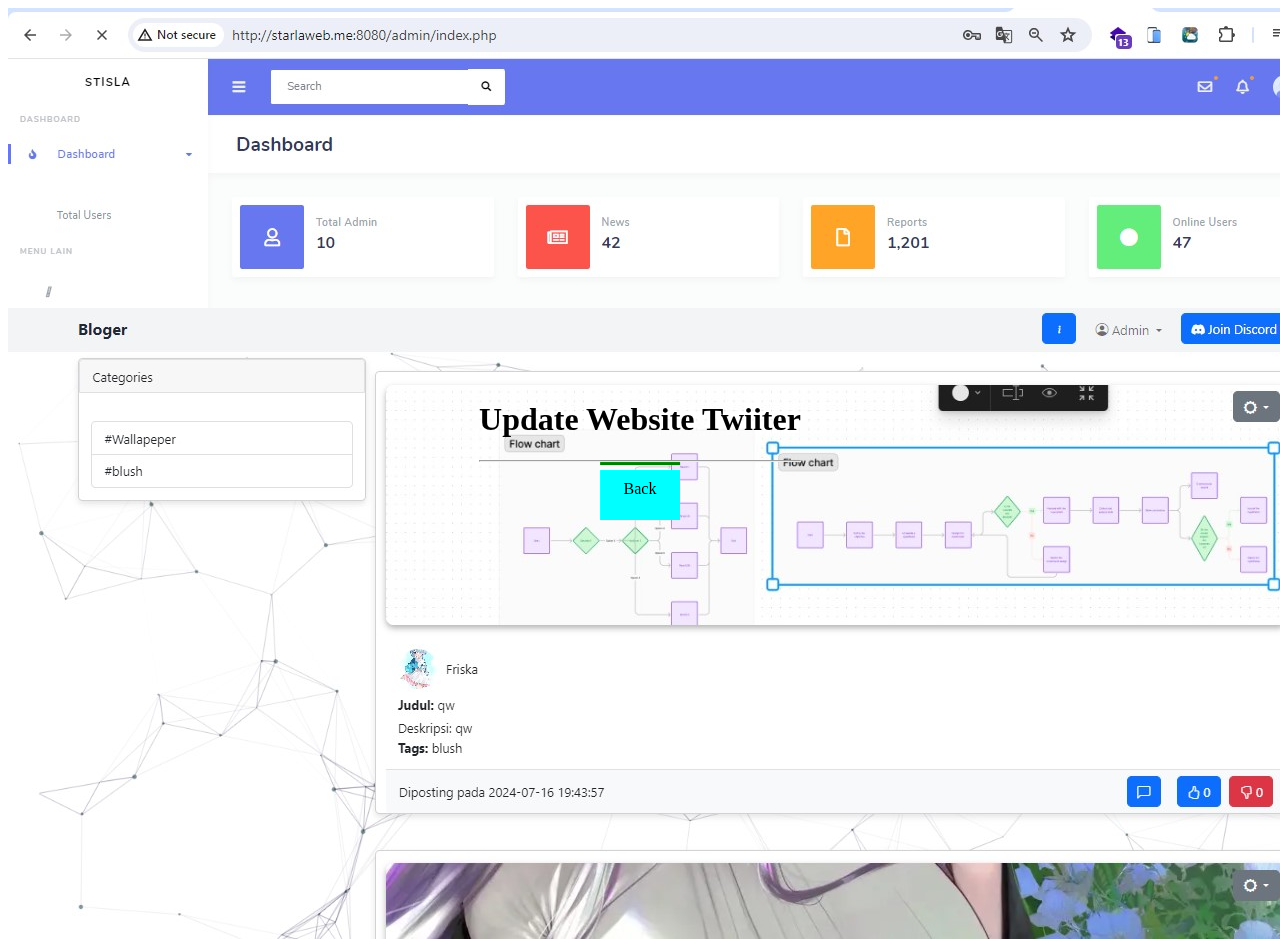
<file: footer.html>
<!DOCTYPE html>
<html lang="en">
  <head>
    <meta charset="UTF-8" />
    <meta name="viewport" content="width=device-width, initial-scale=1.0" />
    <title>Document</title>
  </head>
  <style>
    html {
      scroll-behavior: smooth;
    }
    .container {
      position: fixed;
      top: 50%;
      left: 50%;
      transform: translate(-50%, -50%);
      text-align: center;
      align-items: baseline;
    }
    .who {
      white-space: inherit;
      height: 30px;
      width: 40px;
      background-color: aqua;
      display: inline-block;
      padding: 10px 20px;
      text-decoration: none;
      color: black;
      transition: 2s ease;
      text-align: center;
      position: relative; /* Needed for ::before positioning */
    }

    .who:hover {
      background-color: blue;
      border-radius: 10px 20px;
    }

    .who::before {
      content: ""; /* Required to display ::before content */
      position: absolute;
      width: 100%;
      height: 5px; /* Height of the ::before element */
      background-color: green;
      top: -10px; /* Positioning above the .who element */
      left: 0;
      transition: 0.5s ease; /* Transition effect */
      z-index: -1;
    }

    .who:hover::before {
      background-color: blue;
      top: 100%; /* Move the ::before element further up on hover */
    }
    .img-fluid {
      width: 300px;
      height: 300px;
      object-fit: cover;
    }
  </style>
  <body>
    <div class="container">
      <h1>Update Website Twiiter</h1>
      <hr />
      <a href="index.html" class="who">Back</a>
    </div>
    <div class="img-fluid">
      <img src="assets/dashbaord.jpg" alt="" />
    </div>
    <div class="img-fluid">
      <img src="assets/wELL.jpg" alt="" />
    </div>
  </body>
</html>
</file>
